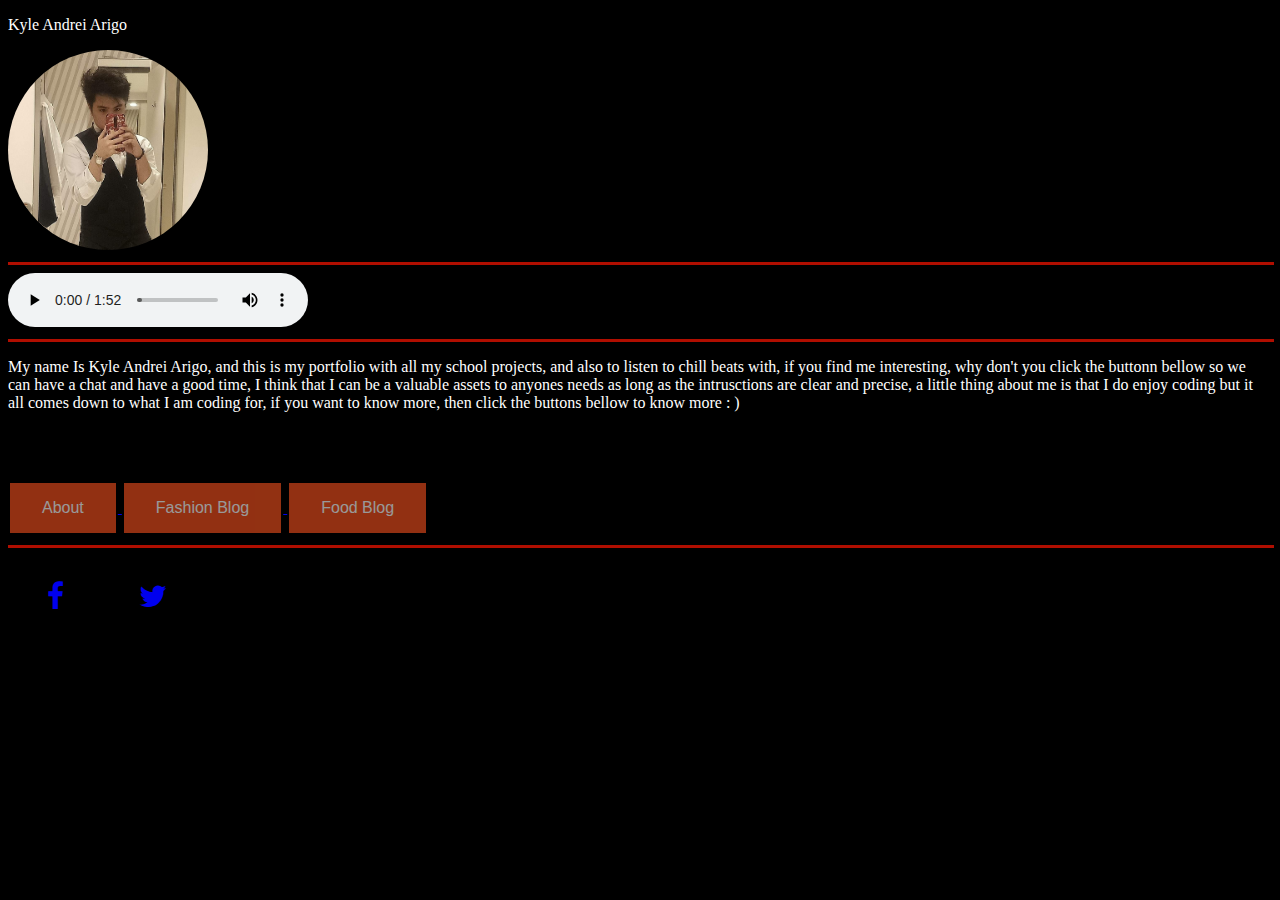
<file: index.html>
<!DOCTYPE html>
<link rel="stylesheet" type="text/css" href="https://github.com/Kyle-Ar/NewStart.Github.io/blob/main/style.css"> 
 <html>
  <title>My portfolio</title>
  <p style="color: white;">Kyle Andrei Arigo</p> 
  <head>
   <meta name="viewport" content="width=device-width, initial-scale=1.0">
   <style>
    img {
     border-radius: 50%;
    }
   </style>
  </head>
  
  <body>
   <img src = "FB_IMG_1732190654607.jpg" alt = "Avatar"
   style="width:200px">
   
   <body style="background-color:Black;">
    
    <hr width = "100%", color = blue" size = 3>
    <audio controls autoplay>
  <source src="Chill Pill Island.m4a" type="audio/mp3">
</audio>
   <header>
    <hr width = "100%", color = blue" size = 3>
      
    <p style="color: white;">
     My name Is Kyle Andrei Arigo, and this is my portfolio
     with all my school projects, and also to listen to chill
     beats with, if you find me interesting, why don't you 
     click the buttonn bellow so we can have a chat and have a 
     good time, I think that I can be a valuable assets to 
     anyones needs as long as the intrusctions are clear and 
     precise, a little thing about me is that I do enjoy coding
     but it all comes down to what I am coding for, if you want to
     know more, then click the buttons bellow to know more : )
    </p>
     <link rel="stylesheet" href="https://cdnjs.cloudflare.com/ajax/libs/font-awesome/4.7.0/css/font-awesome.min.css">





    
<style>
.btn {
  background-color: #f4511e;
  border: none;
  color: white;
  padding: 16px 32px;
  text-align: center;
  font-size: 16px;
  margin: 4px 2px;
  opacity: 0.6;
  transition: 0.3s;
}

.btn:hover {opacity: 1}
</style>
</head>
<body>

<h2>Fading Buttons - "Fade in Effect"</h2>

     <a href="Destination.html">
<button class="btn">About</button>


    <a href="Fashion blog.html">      
<button class="btn">Fashion Blog</button>


    <a href="Foodblog.html">
 <button class="btn">Food Blog</button>      
<!-- Start -->
<hr width = "100%", color = blue" size = 3>
<a href="#" class="fa fa-facebook"></a>
<a href="#" class="fa fa-twitter"></a>
    <style>
.fa {
  padding: 20px;
  font-size: 30px;
  width: 50px;
  text-align: center;
  text-decoration: none;
  margin: 5px 2px;
}
<!-- End -->

 
}
      </style>
     
    </p>
   </header> 
  </body>
 </html>
</file>
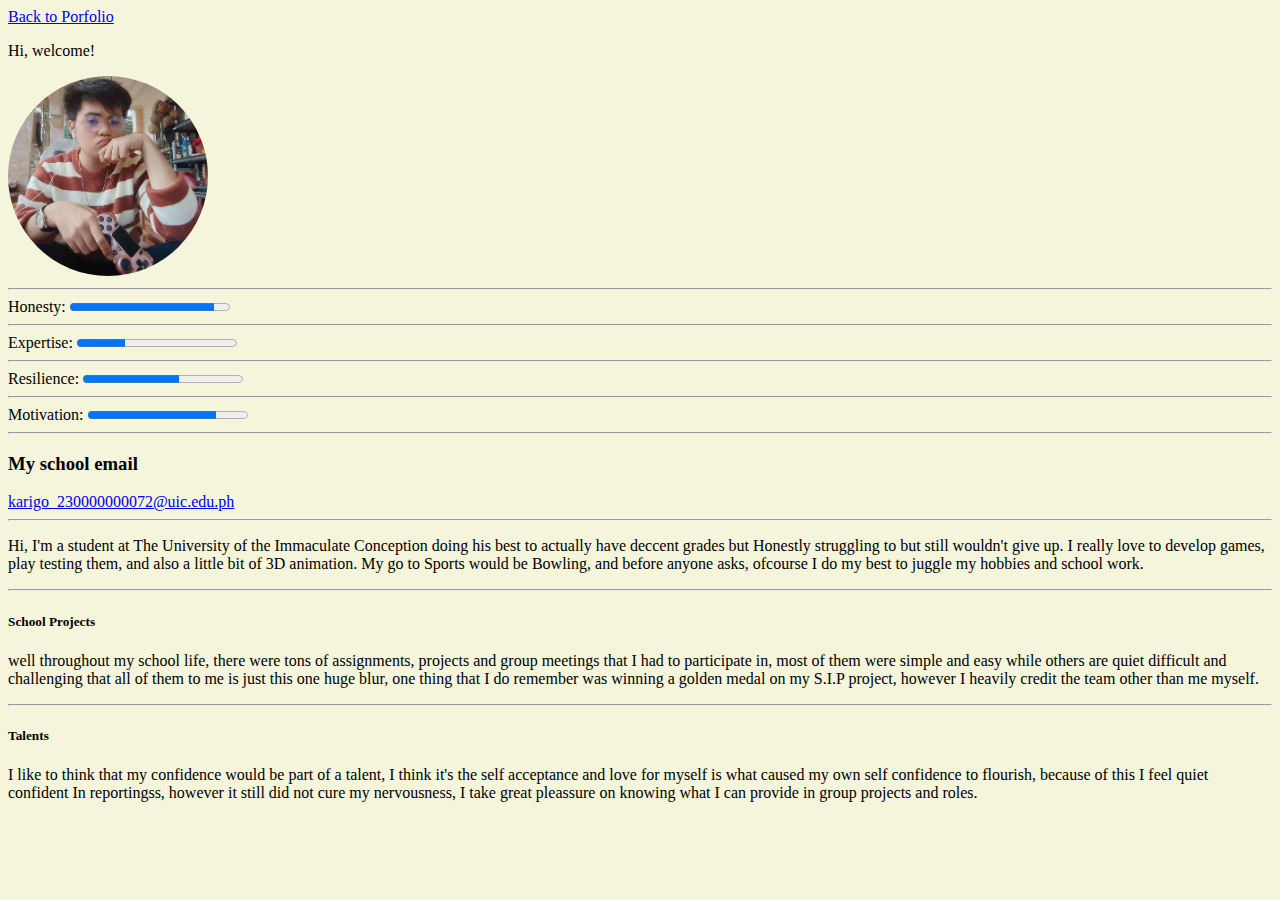
<file: Destination.html>
<!DOCTYPE html>
<html>
<a href="index.html">Back to Porfolio</a>
  <p>Hi, welcome!</p> 
  <head>

<meta name="viewport" content="width=device-width, initial-scale=1.0">
    
    <style>
      img {
        border-radius: 50%;
      }
    </style>
  </head>

  <body>
    <img src = "FB_IMG_1732190557214.jpg" alt = "Avatar" style = "width: 200px">
    <body style="background-color:Beige;">

      <hr>
        <div style="text-align: left"><label for="file">Honesty:</label> <progress id="file" value="90" max="100"> 90% </progress> 
            <hr>
        <div style="text-align: left"><label for="file">Expertise:</label> <progress id="file" value="30" max="100"> 30% </progress>
            <hr>
        <div style="text-align: left"><label for="file">Resilience:</label> <progress id="file" value="60" max="100"> 60% </progress>
            <hr>
        <div style="text-align: left"><label for="file">Motivation:</label> <progress id="file" value="80" max="100"> 80% </progress>
            <hr>
          <h3>My school email</h3> 
          <a href="url">karigo_230000000072@uic.edu.ph</a>
            <hr> 
      <p>
        Hi, I'm a student at The University of the Immaculate Conception
        doing his best to actually have deccent grades but Honestly 
        struggling to but still wouldn't give up. I really love to develop
        games, play testing them, and also a little bit of 3D animation.
        My go to Sports would be Bowling, and before anyone asks, ofcourse
        I do my best to juggle my hobbies and school work. 
      </p>
        <hr>
          <h5>School Projects</h5>
<p>well throughout my school life, there were tons of assignments, projects and group meetings 
that I had to participate in, most of them were simple and easy while others are quiet difficult
and challenging that all of them to me is just this one huge blur, one thing that I do remember
was winning a golden medal on my S.I.P project, however I heavily credit the team other than me
myself.</p>
        <hr>
        <h5>Talents</h5>
<p>I like to think that my confidence would be part of a talent, I think it's the self acceptance
and love for myself is what caused my own self confidence to flourish, because of this I feel quiet
confident In reportingss, however it still did not cure my nervousness, I take great pleassure on 
knowing what I can provide in group projects and roles.</p>
  </body>
</file>
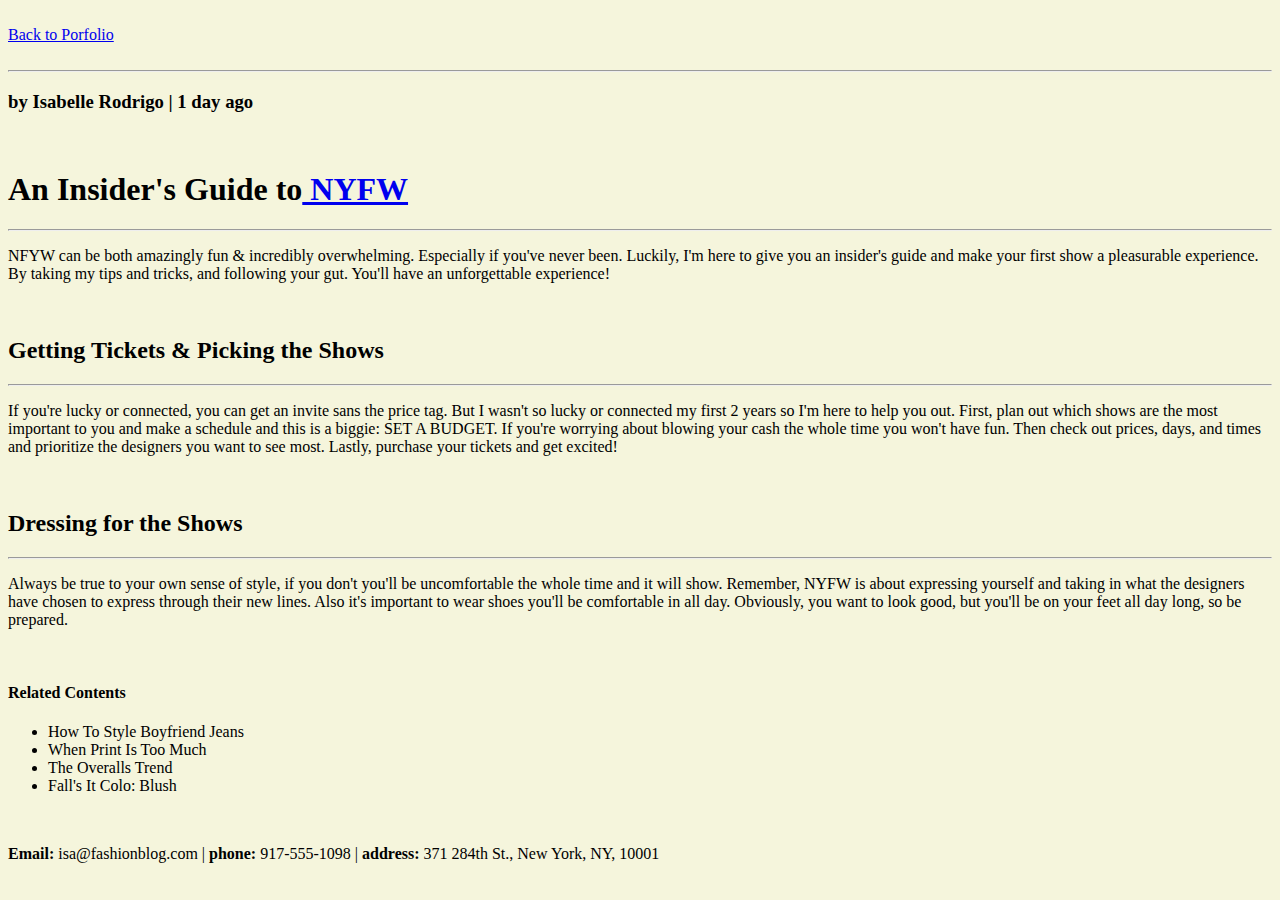
<file: Fashion blog.html>
<!DOCTYPE html>
 <body style = "background-color:beige;">
<html lang="en">
<head>
    <meta charset="UTF-8">
    <meta name="viewport" content="width=device-width, initial-scale=1.0">
    <title>Document</title>
</head>
<body>
    <br> 
    
  
   <a href="index.html">Back to Porfolio</a>
 
 
 
 <br>
 <br>
 
 <a href="#contact"><hr></a>
 <h3>by Isabelle Rodrigo | 1 day ago</h3>
 
 <br>
 
 <h1>An Insider's Guide to<a href="https://en.wikipedia.org/wiki/New_York_Fashion_Week" target="_blank"> NYFW</a></h1>
<hr>
 <p> NFYW  can be both amazingly fun & incredibly
     overwhelming. Especially if you've never been. Luckily, I'm here to give you an insider's guide and
     make your first show a pleasurable experience. By taking my tips and tricks, and following your
     gut. You'll have an unforgettable experience!</p>
 
 <br>
 
 <h2>Getting Tickets & Picking the Shows</h2>
<hr>
 <p>If you're lucky or connected, you can get an invite sans the price tag. But I wasn't so lucky or
     connected my first 2 years so I'm here to help you out. First, plan out which shows are the most
     important to you and make a schedule and this is a biggie: SET A BUDGET. If you're worrying
     about blowing your cash the whole time you won't have fun. Then check out prices, days, and
     times and prioritize the designers you want to see most. Lastly, purchase your tickets and get
     excited!</p>
 
 <br>
 
 <h2>Dressing for the Shows</h2>
<hr>
 <p>Always be true to your own sense of
     style, if you don't you'll be uncomfortable the whole time and it will show. Remember, NYFW is
     about expressing yourself and taking in what the designers have chosen to express through their
     new lines. Also it's important to wear shoes you'll be comfortable in all day. Obviously, you want to
     look good, but you'll be on your feet all day long, so be prepared.</p>
 
 <br>
 
 <h4>Related Contents</h4>
 <ul>
     <li>How To Style Boyfriend Jeans</li>
     <li>When Print Is Too Much</li>
     <li>The Overalls Trend</li>
     <li>Fall's It Colo: Blush</li>
 </ul>
 
 <br>
 
 <div id='contact'><p><strong>Email:</strong> isa@fashionblog.com | <strong>phone:</strong> 917-555-1098 | <strong>address:</strong> 371 284th St., New York, NY,
 10001</p></div>
 
 </body>
 
</html>
</file>
